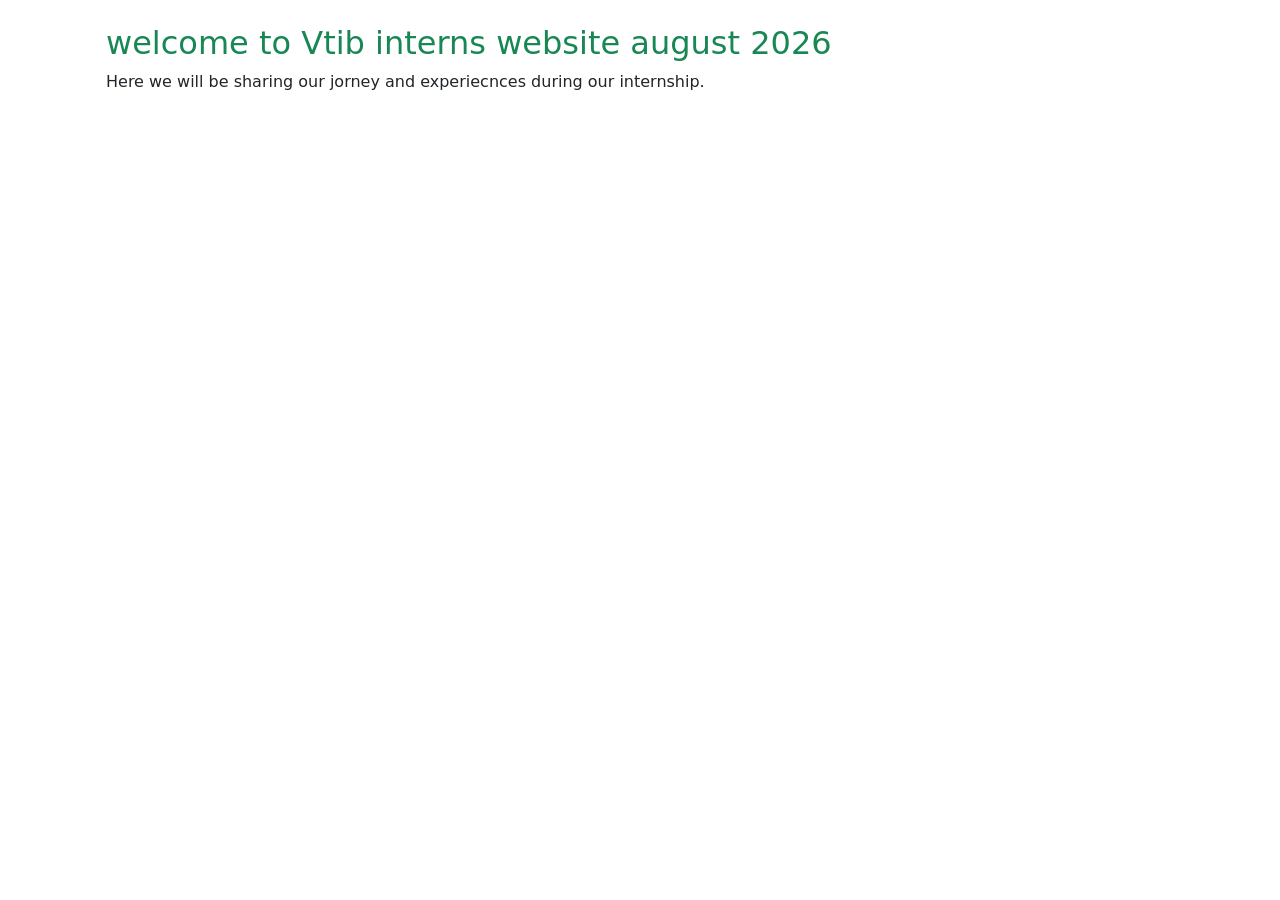
<file: index.html>
<!DOCTYPE html>
<html lang="en">
<head>
    <meta charset="UTF-8">
    <meta name="viewport" content="width=device-width, initial-scale=1.0">
    <title>Welcome to vtib interns 2026 website</title>
    <link rel="stylesheet" href="style.css">
    <link rel="stylesheet" href="bootstrap/bootstrap.css">
</head>
<body>
    
    <div class="container">
        <div class="row p-4">
            <div class="col-6 col-sm-12">
                <h2 class="text-success">
                    welcome to Vtib interns website august 2026
                </h2>
                <p>Here we will be sharing our jorney and experiecnces during 
                    our internship.
                </p>
            </div>
        </div>
    </div>
</body>
</html>
</file>
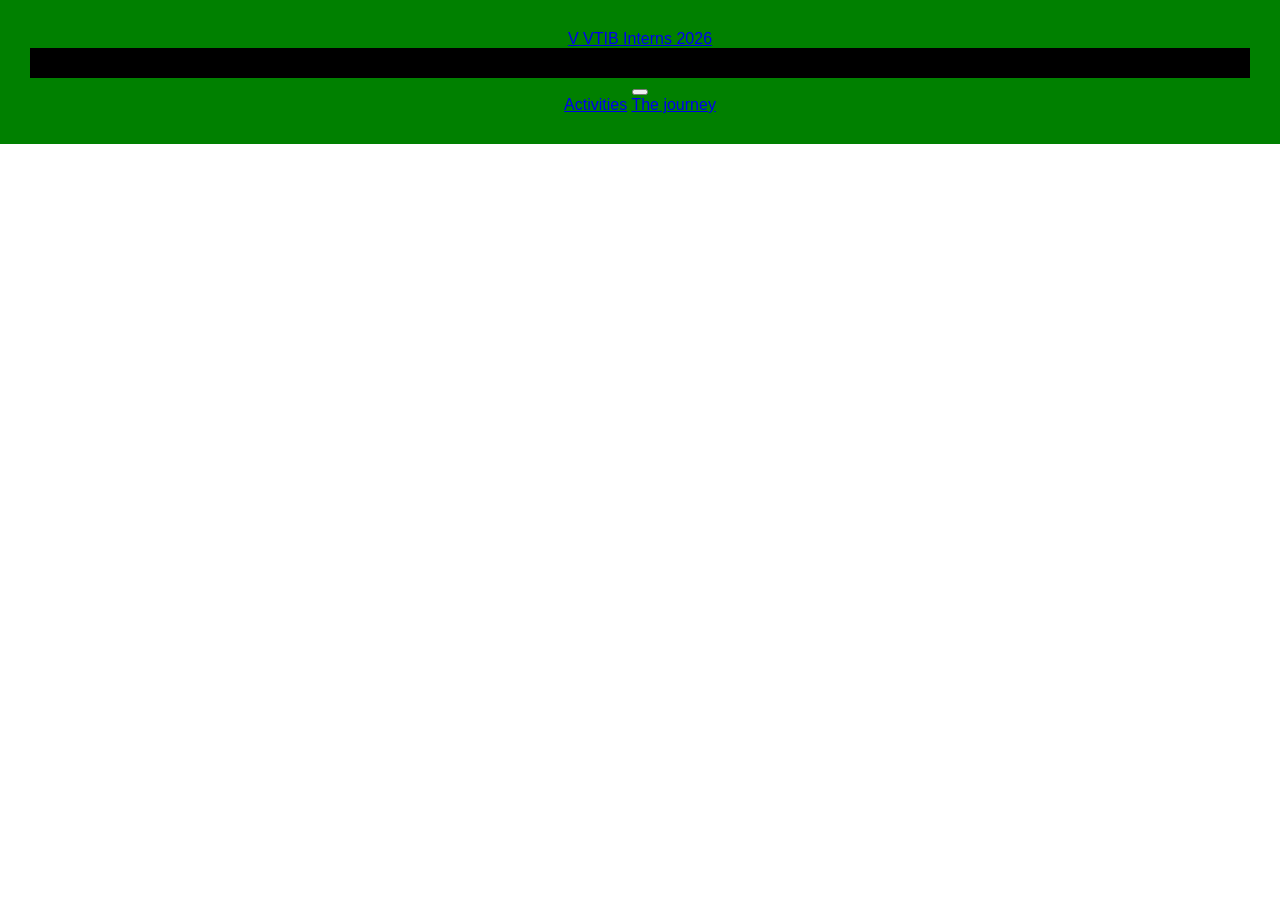
<file: activities.html>
<!DOCTYPE html>
<html lang="en">
<head>
  <meta charset="UTF-8">
  <meta name="viewport" content="width=device-width, initial-scale=1.0">
  <title>VTIB INTERNS | 2026</title>
  <link rel="stylesheet" href="style.css">
</head>
<body>
  <header class="topbar">
    <a class="brand" href="#top" aria-label="VTIB Interns 2026 home">
      <span class="brand-mark">V</span> VTIB Interns
      2026</a>
      <nav class="nav" aria-label="Main navigation"></nav>
       <button class="navbar-toggler" type="button" data-bs-toggle="collapse" data-bs-target="#mynavbar">
        <span class="navbar-toggler-icon"></span>
      </button>
      <div class="collapse navbar-collapse" id="mynavbar">
      <a href="#activities">Activities</a>
      <a href="#journey">The journey</a>
      </div>
    </nav>
  </header>
</body>
</html>
</file>
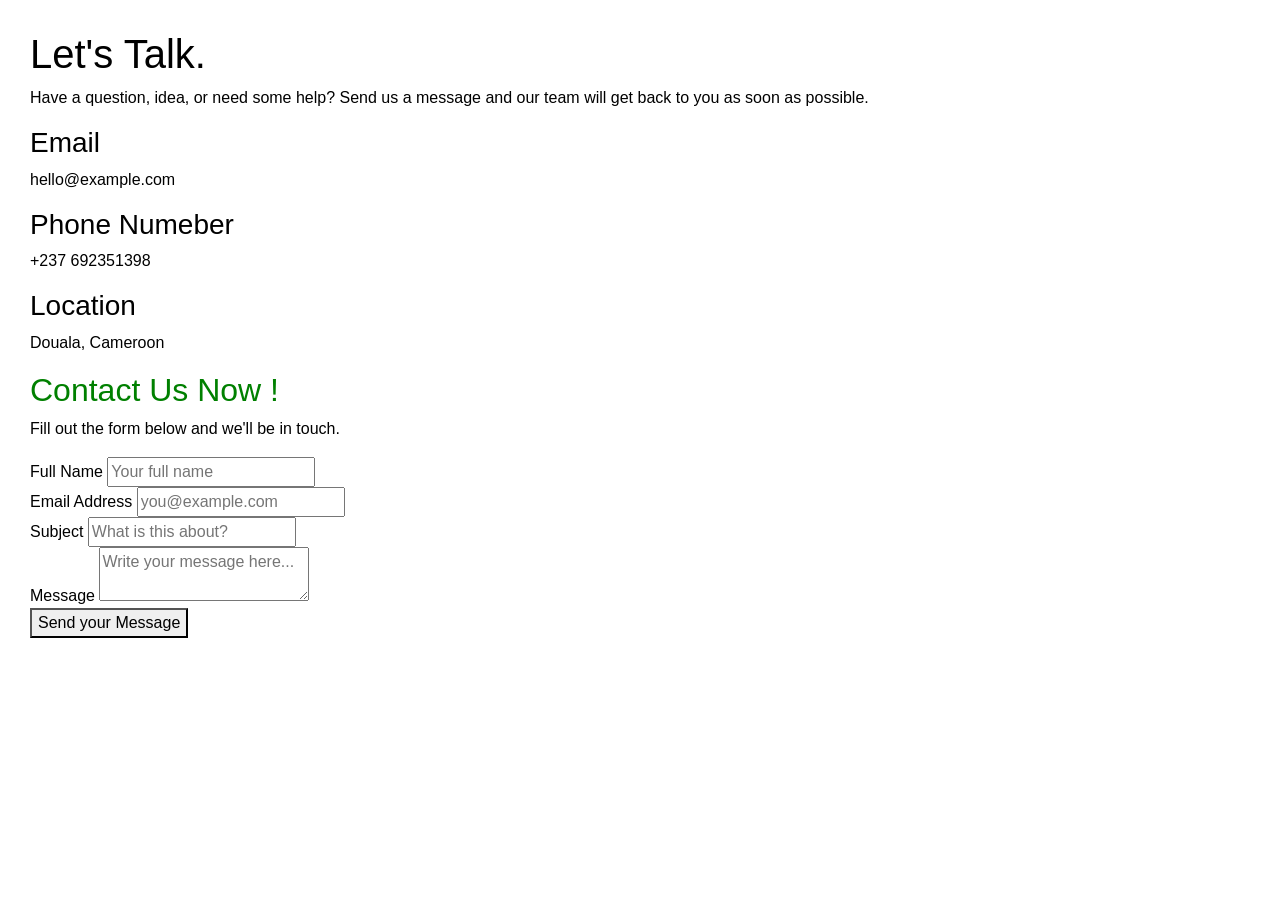
<file: contact.html>
<!DOCTYPE html>
<html lang="en">
<head>
    <meta charset="UTF-8">
    <meta name="viewport" content="width=device-width, initial-scale=1.0">

    <title>Contact Us</title> 
    <link rel="stylesheet" href="bootstrap/bootstrap.css">

    <link rel="stylesheet" href="style.css">
</head>

<body>

    <section class="contact-section">

        <div class="contact-container">

            <!-- Contact Information -->
            <div class="contact-info">

                <h1>Let's Talk.</h1>

                <p>
                    Have a question, idea, or need some help?
                    Send us a message and our team will get back to you
                    as soon as possible.
                </p>

                <div class="info-item">
                    <h3>Email</h3>
                    <p>hello@example.com</p>
                </div>

                <div class="info-item">
                    <h3>Phone Numeber</h3>
                    <p>+237 692351398</p>
                </div>

                <div class="info-item">
                    <h3>Location</h3>
                    <p>Douala, Cameroon</p>
                </div>

            </div>


            <!-- Contact Form -->
            <div class="contact-form">

                <h2>Contact Us Now ! </h2>

                <p class="subtitle">
                    Fill out the form below and we'll be in touch.
                </p>

                <form action="#" method="POST">

                    <div class="form-group">
                        <label for="name">Full Name</label>

                        <input
                            type="text"
                            id="name"
                            name="name"
                            placeholder="Your full name"
                            required
                        >
                    </div>


                    <div class="form-group">
                        <label for="email">Email Address</label>

                        <input
                            type="email"
                            id="email"
                            name="email"
                            placeholder="you@example.com"
                            required
                        >
                    </div>


                    <div class="form-group">
                        <label for="subject">Subject</label>

                        <input
                            type="text"
                            id="subject"
                            name="subject"
                            placeholder="What is this about?"
                            required
                        >
                    </div>


                    <div class="form-group">
                        <label for="message">Message</label>

                        <textarea
                            id="message"
                            name="message"
                            placeholder="Write your message here..."
                            required
                        ></textarea>
                    </div>


                    <button type="submit" class="submit-btn">
                        Send your Message
                    </button>

                </form>

            </div>

        </div>

    </section>

</body>
</html>
</file>
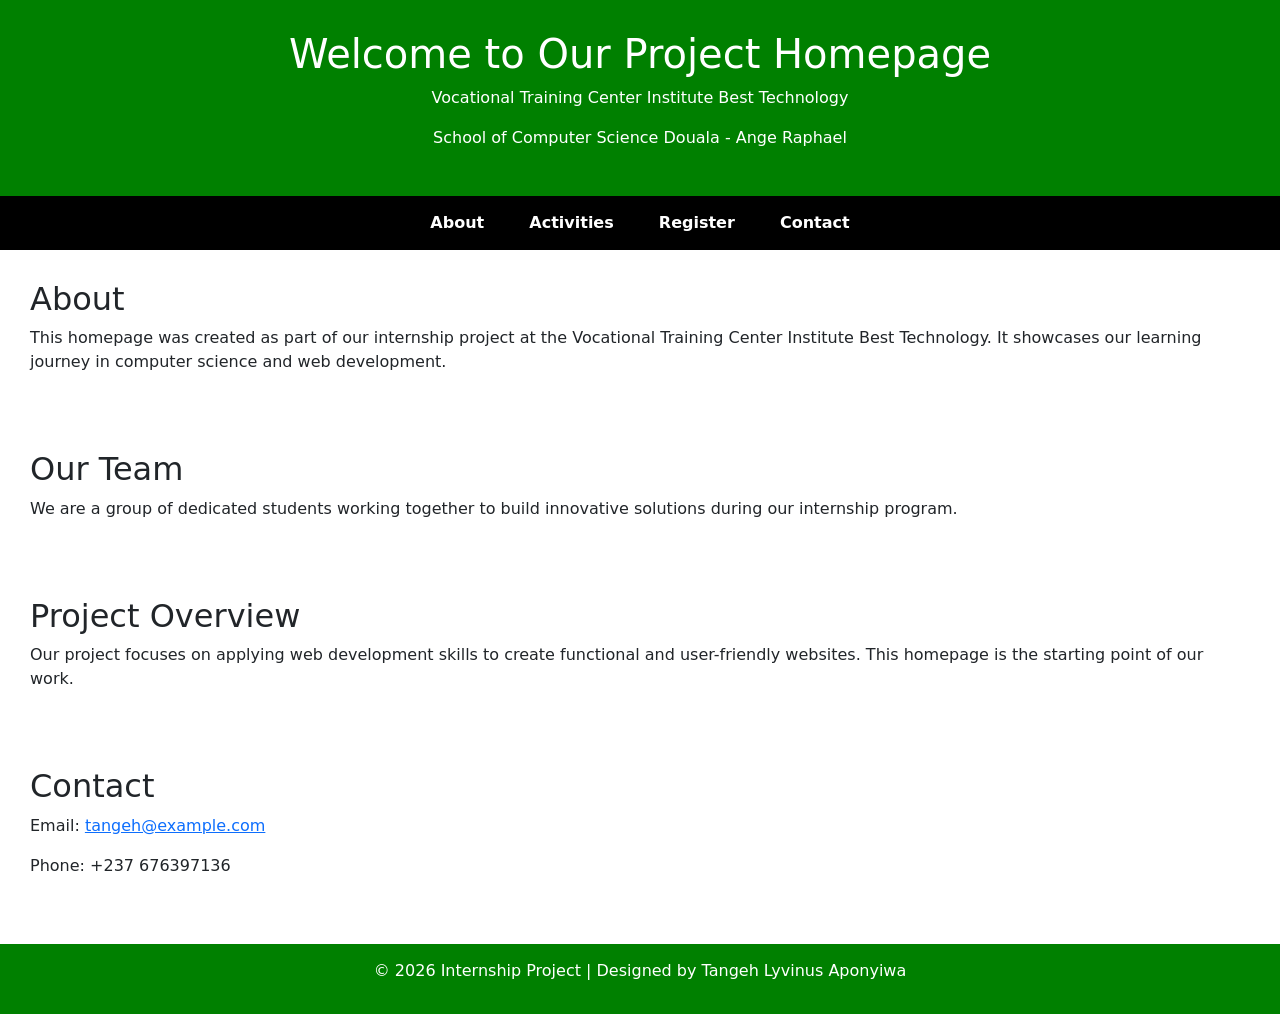
<file: home.html>
<!DOCTYPE html>
<html lang="en">
<head>
  <meta charset="UTF-8">
  <meta name="viewport" content="width=device-width, initial-scale=1.0">
  <title>Internship Project Homepage</title>
 <link rel="stylesheet" href="style.css">
 <link rel="stylesheet" href="bootstrap/bootstrap.css">
</head>
<body>

  <header>
    <h1>Welcome to Our Project Homepage</h1>
    <p>Vocational Training Center Institute Best Technology</p>
    <p>School of Computer Science Douala - Ange Raphael</p>
  </header>

  <nav>
    <a href="about.html">About</a>
    <a href="activities.html">Activities</a>
    <a href="registration.html">Register</a>
    <a href="contact.html">Contact</a>
  </nav>

  <section id="about">
    <h2>About</h2>
    <p>This homepage was created as part of our internship project at the Vocational Training Center Institute Best Technology. It showcases our learning journey in computer science and web development.</p>
  </section>

  <section id="team">
    <h2>Our Team</h2>
    <p>We are a group of dedicated students working together to build innovative solutions during our internship program.</p>
  </section>

  <section id="project">
    <h2>Project Overview</h2>
    <p>Our project focuses on applying web development skills to create functional and user-friendly websites. This homepage is the starting point of our work.</p>
  </section>

  <section id="contact">
    <h2>Contact</h2>
    <p>Email: <a href="mailto:tangehlyvinus@gmail.com">tangeh@example.com</a></p>
    <p>Phone: +237 676397136</p>
  </section>

  <footer>
    <p>© 2026 Internship Project | Designed by Tangeh Lyvinus Aponyiwa</p>
  </footer>

</body>
</html>
</file>
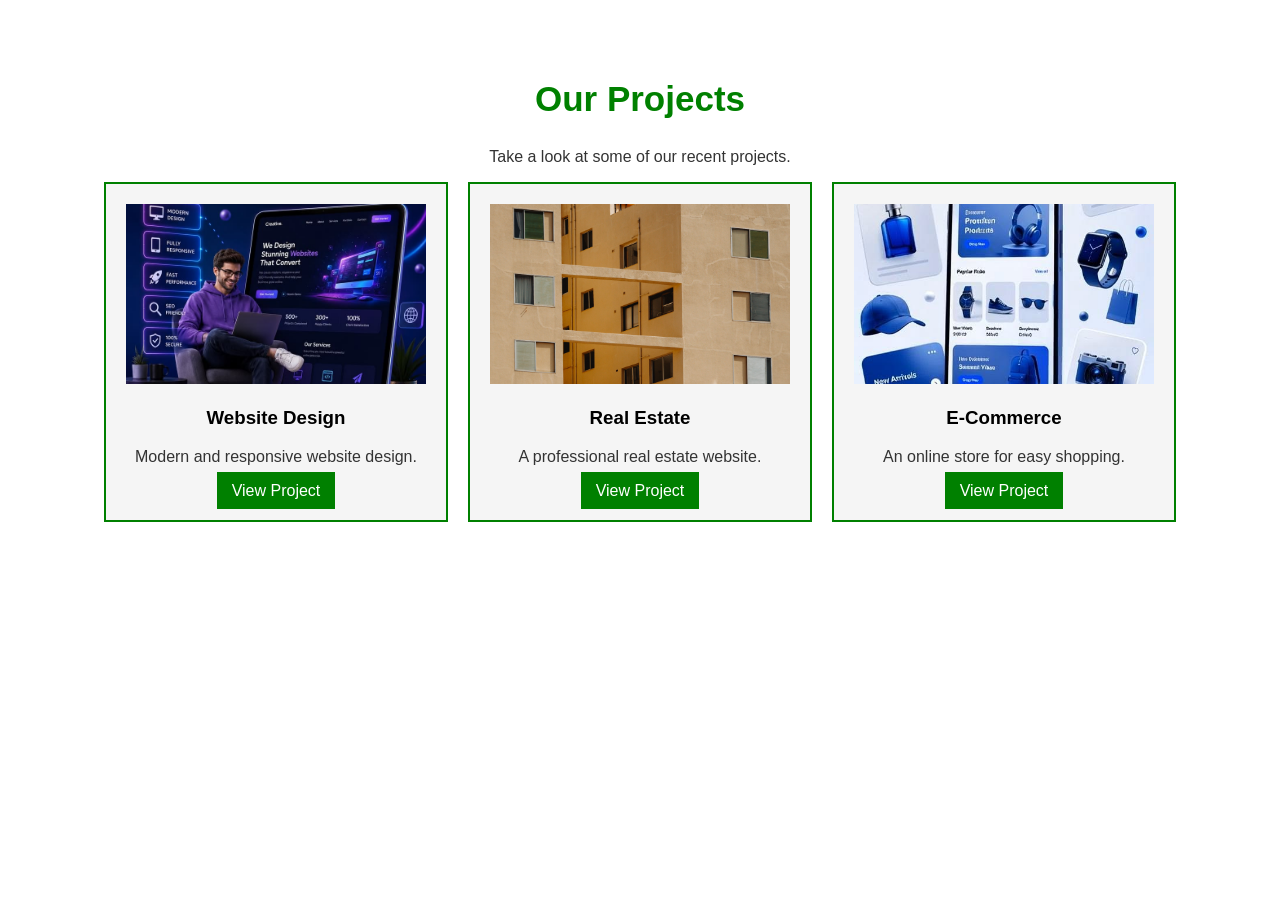
<file: our projects.html>
<!DOCTYPE html>
<html lang="en">
<head>
    <meta charset="UTF-8">
    <meta name="viewport" content="width=device-width, initial-scale=1.0">
    <title>Document</title>
    <link rel="stylesheet" href="style.css">
</head>
<body>
    <section class="projects">
    <h2>Our Projects</h2>
    <p>Take a look at some of our recent projects.</p>

    <div class="project-container">

        <div class="project">
            <img src="images/Web Design.jpg" alt="Project 1" width="50%">
            <h3>Website Design</h3>
            <p>Modern and responsive website design.</p>
            <a href="images/Web Design.jpg">View Project</a>
        </div>

        <div class="project">
            <img src="images/pexels-liisbet-luup-121486327-38922200 (4).jpg" alt="Project 2" width="50%">
            <h3>Real Estate</h3>
            <p>A professional real estate website.</p>
            <a href="images/pexels-liisbet-luup-121486327-38922200 (4).jpg">View Project</a>
        </div>

        <div class="project">
            <img src="images/Blue 3D Floating E-Commerce Mockup _ Futuristic Product Display AI Design.jpg" width="50%"></img>
            <h3>E-Commerce</h3>
            <p>An online store for easy shopping.</p>
            <a href="images/Blue 3D Floating E-Commerce Mockup _ Futuristic Product Display AI Design.jpg">View Project</a>
            
        </div>

    </div>
</section>
    
</body>
</html>
</file>
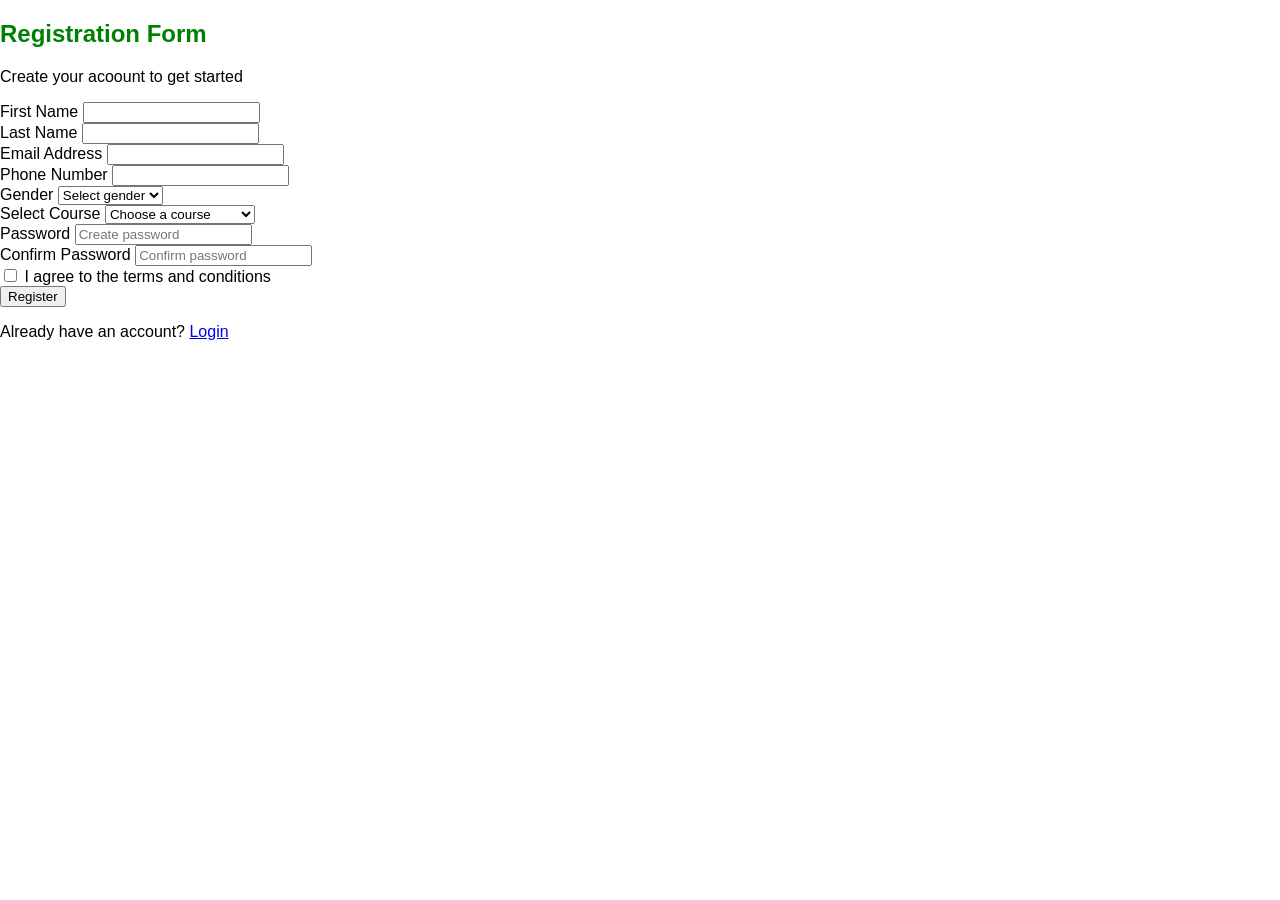
<file: registration.html>
<!DOCTYPE html>
<html lang="en">
<head>
    <meta charset="UTF-8">
    <meta name="viewport" content="width=device-width, initial-scale=1.0">
    <title>Registration Form</title>
    <link rel="stylesheet" href="style.css">
</head>

<body>

    <div class="container">

        <div class="form-header">
            <h2>Registration Form</h2>
            <p>Create your acoount to get started</p>
        </div>

        <form>

            <div class="form-row">
                <div class="form-group">
                    <label for="First name">First Name</label>
                    <input type="text" id="First name" placeholde="" required>
                </div>

                <div class="form-group">
                    <label for="last name">Last Name</label>
                    <input type="text" id="last name" placeholder="" required>
                </div>
            </div>

            <div class="form-group">
                <label for="email">Email Address</label>
                <input type="email" id="email" placeholder="" required>
            </div>

            <div class="form-group">
                <label for="phone">Phone Number</label>
                <input type="tel" id="phone" placeholder="" required>
            </div>

            <div class="form-group">
                <label for="gender">Gender</label>
                <select id="gender" required>
                    <option value="">Select gender</option>
                    <option>Male</option>
                    <option>Female</option>
                </select>
            </div>

            <div class="form-group">
                <label for="course">Select Course</label>
                <select id="course" required>
                    <option value="">Choose a course</option>
                    <option>Software Engineering</option>
                    <option>Web Development</option>
                    <option>Graphic Design</option>
                    <option>Networking</option>
                </select>
            </div>

            <div class="form-row">
                <div class="form-group">
                    <label for="password">Password</label>
                    <input type="password" id="password" placeholder="Create password" required>
                </div>

                <div class="form-group">
                    <label for="confirm">Confirm Password</label>
                    <input type="password" id="confirm" placeholder="Confirm password" required>
                </div>
            </div>

            <div class="terms">
                <input type="checkbox" id="terms" required>
                <label for="terms">I agree to the terms and conditions</label>
            </div>

            <button type="submit">Register</button>

            <p class="login-text">
                Already have an account?
                <a href="#">Login</a>
            </p>

        </form>

    </div>

</body>
</html>
</file>
<file: style.css>
.projects {
    padding: 50px;
    text-align: center;
    background: white;
}

.projects h2 {
    color: green;
    font-size: 35px;
    text-align: center;
}

.projects p {
    color: #333;
}

.project-container {
    display: flex;
    justify-content: center;
    gap: 20px;
}

.project {
    width: 300px;
    padding: 20px;
    background: #f5f5f5;
    border: 2px solid green;
}

.project img {
    width: 100%;
    height: 180px;
    object-fit: cover;
}

.project h3 {
    color: black;
}

.project a {
    color: white;
    background: green;
    padding: 10px 15px;
    text-decoration: none;
}

.project a:hover {
    background: black;
}

body {
    font-family: Arial, sans-serif;
    background-color: white;
    color: black;
    margin: 0;
    padding: 0;
}

header {
    background-color: green;
    color: white;
    text-align: center;
    padding: 30px;
}

nav {
    background-color: black;
    text-align: center;
    padding: 15px;
}

nav a {
    color: white;
    margin: 0 20px;
    text-decoration: none;
    font-weight: bold;
}

nav a:hover {
    color: green;
}

section {
    padding: 30px;
}

h2 {
    color: green;
}

footer {
    background-color: green;
    color: white;
    text-align: center;
    padding: 15px;
    margin-top: 20px;
}
</file>
